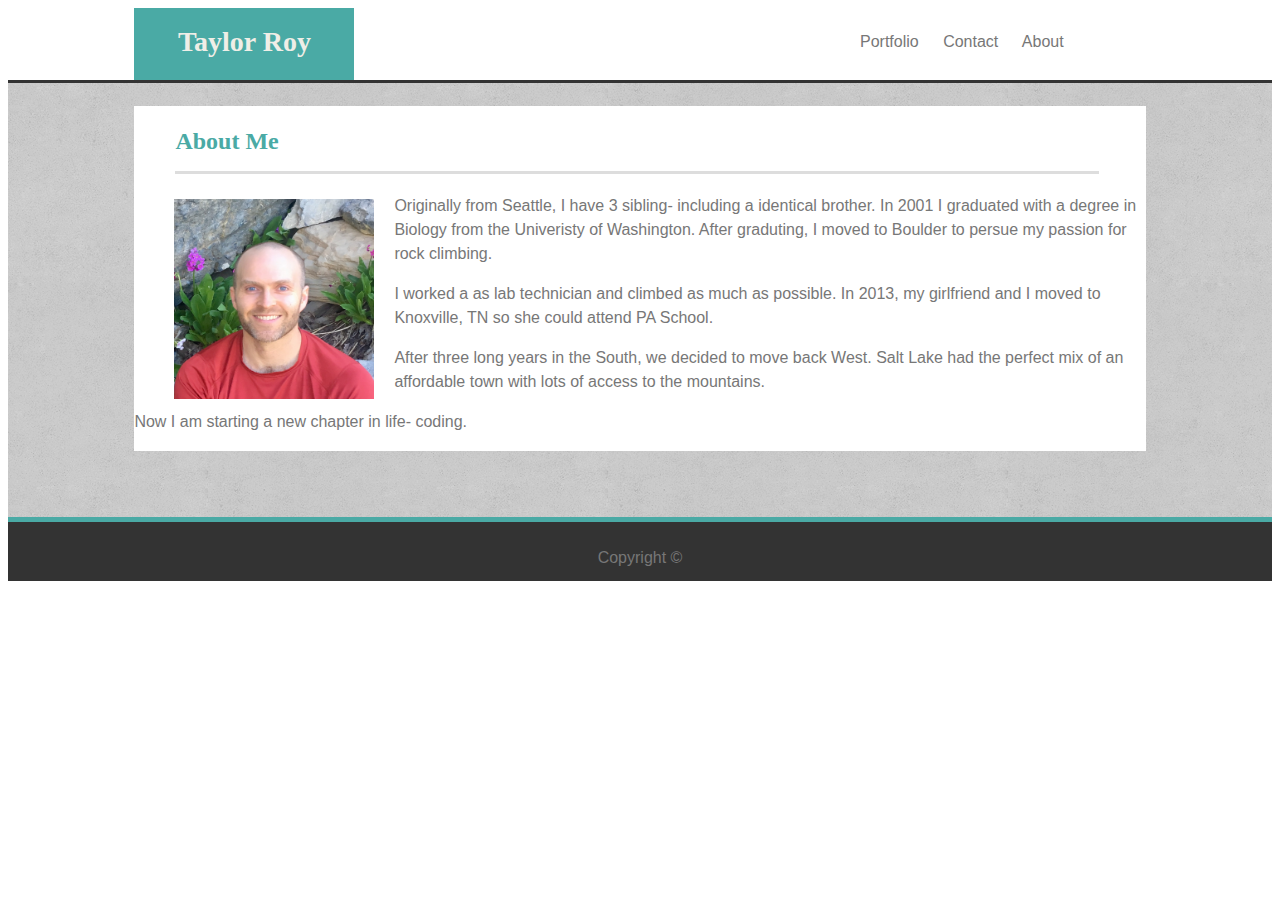
<file: index.html>
<!DOCTYPE html>
<html lang="en">
<head>
    <meta charset="UTF-8">
    <meta name="viewport" content="width=device-width, initial-scale=1.0">
    <meta http-equiv="X-UA-Compatible" content="ie=edge">
    <title>Taylor Roy Bio</title>

    <link rel="stylesheet" href="./css/style.css">

</head>

<STYLE>A {text-decoration: none;} </STYLE>

<body>
    <div class="content">
 
        <header>
            
            <h1 class="header">Taylor Roy</h1>
            
            <div class="links">
                <a class="portfolio"href="portfolio.html">Portfolio</a>
                <a class="contact" href="contact.html">Contact</a>
                <a class="about" href="index.html">About</a>
            </div>
        
        </header>
        
        <div class="background-pattern" solid; style="background-image:url(./images/mooning/mooning/mooning.png)"> 
            <div class="container">
                
                <h2 class="h2">About Me</h2>
                <img class="bio-image" src="./images/Taylor_Headshot.jpg" alt="Headshot">
            
            
                    <p>Originally from Seattle, I have 3 sibling- including a identical brother.  In 2001 I graduated with a degree in Biology from the Univeristy of Washington.  After graduting, I moved to Boulder to persue my passion for rock climbing.</p>
                    <p>I worked a as lab technician and climbed as much as possible.  In 2013, my girlfriend and I moved to Knoxville, TN so she could attend PA School. </p>
                    <p >After three long years in the South, we decided to move back West.  Salt Lake had the perfect mix of an affordable town with lots of access to the mountains.</p>
                    <p>Now I am starting a new chapter in life- coding.</p>     
                    
            </div>
        </div>

        <div>
            <footer class="copyright">Copyright ©</footer>
        </div>

    </div> 
</body>
</html>
</file>
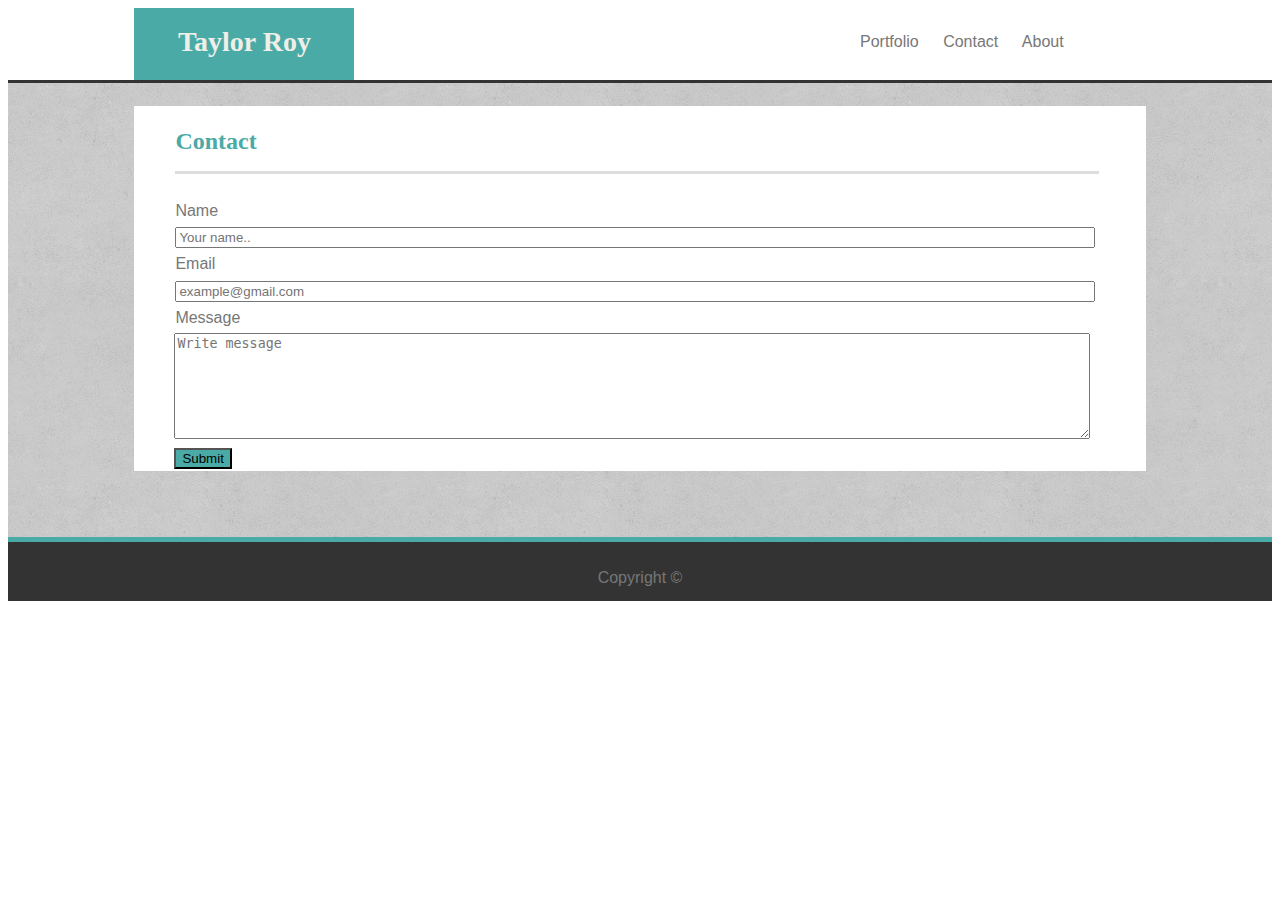
<file: contact.html>
<!DOCTYPE html>
<html lang="en">
<head>
    <meta charset="UTF-8">
    <meta name="viewport" content="width=device-width, initial-scale=1.0">
    <meta http-equiv="X-UA-Compatible" content="ie=edge">
    <title>Taylor Roy Bio</title>

    <link rel="stylesheet" href="./css/style.css">

</head>

<STYLE>A {text-decoration: none;} </STYLE>

<body>
    <div class="content">

        <header>
        
            <h1 class="header">Taylor Roy</h1>
        
            <div class="links">
                <a class="portfolio"href="portfolio.html">Portfolio</a>
                <a class="contact" href="contact.html">Contact</a>
                <a class="about" href="index.html">About</a>      
            </div>
        
        </header>

        <div class="background-pattern" style="background-image:url(./images/mooning/mooning/mooning.png)"> 
            <div class="container">

                <h2 class="h2">Contact</h2>
                
                <div>
                    <p class="p1name">Name</p>
                    <form>
                        <input type="text" placeholder="Your name..">
                    </form>

                    <p class="email">Email</p>
                    <form>
                        <input type="text" placeholder="example@gmail.com">
                    </form>

                    <p class="pmessage">Message</p>
                    <textarea class="message-area" name="message" placeholder="Write message"></textarea>

                    <button class="button">Submit</button>
                </div>
            </div>
        </div>

        <div>
            <footer class="copyright">Copyright ©</footer>
        </div>

    </div>
</body>
</html>
</file>
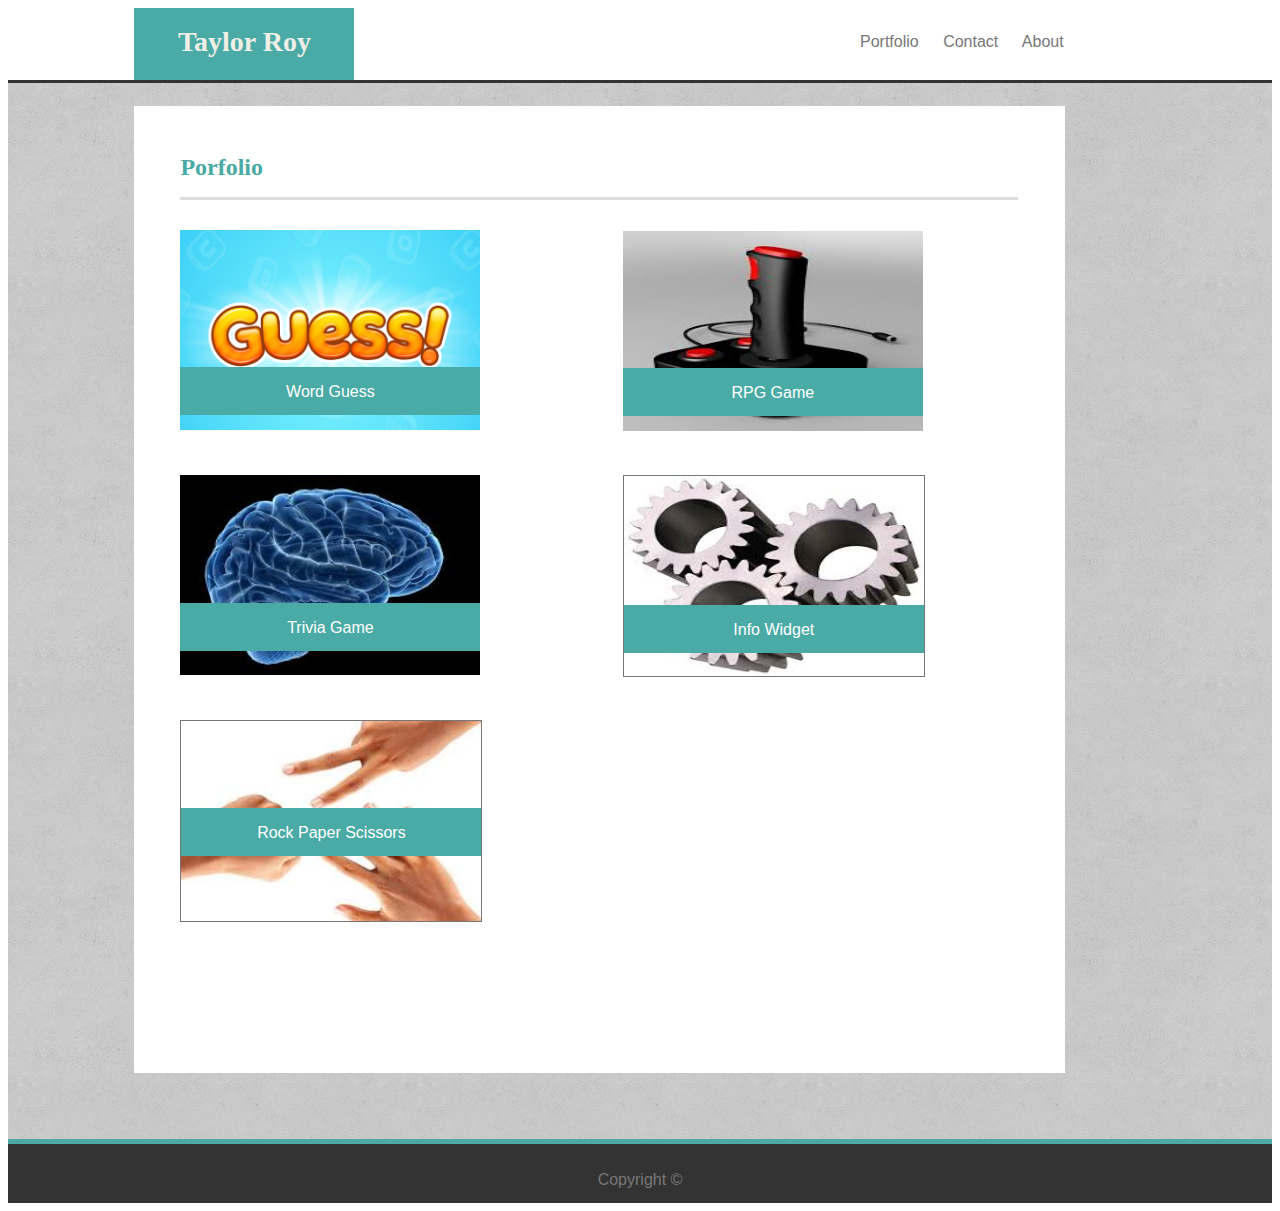
<file: portfolio.html>
<!DOCTYPE html>
<html lang="en">
<head>
    <meta charset="UTF-8">
    <meta name="viewport" content="width=device-width, initial-scale=1.0">
    <meta http-equiv="X-UA-Compatible" content="ie=edge">
    <title>Taylor Roy Bio</title>

    <link rel="stylesheet" href="./css/style.css">

</head>

<STYLE>A {text-decoration: none;} </STYLE>

<body>
    <div class="content">
        <header>
        
            <h1 class="header">Taylor Roy</h1>
        
            <div class="links">

                <a class="portfolio"href="portfolio.html">Portfolio</a>
                <a class="contact" href="contact.html">Contact</a>
                <a class="about" href="index.html">About</a>
            
            </div>
        
        </header>

        <div class="background-pattern" style="background-image:url(./images/mooning/mooning/mooning.png)"> 
            
            <div class ="container-portfolio">

                <h2 class=h2-portfolio>Porfolio</h2>


                    <div class="pic1">
                        <img class="word-guess" src="./images/guess.png" alt="word-guess">
                        <span class= "word-guess-banner">Word Guess</span>
                    </div>
                    
                    
                    <div class="pic2">
                        <img class="rpg" src="./images/joystick.jpg" alt="rpg">
                        <span class= "rpg-banner">RPG Game</soan>
                    </div>
                        
                    <div class="pic3">
                        <img class="trivia" src="./images/brain.jpg" alt="trivia">
                        <span class= "trivia-banner">Trivia Game</span>
                    </div>
                        
                    <div class="pic4">
                        <img class="widget" src="./images/widget.jpg" alt="widget">
                        <span class= "widget-banner">Info Widget</span>
                    </div>
                        
                    <div class="pic5">
                        <img class="rock-paper-scissors" src="./images/rock-paper-scissors.jpg" alt="rock-paper-scissors">
                        <span class= "rock-paper-scissors-banner">Rock Paper Scissors</span>
                    </div>


            </div>
        </div>
    </div>
        <div>
            <footer class="copyright">Copyright ©</footer>
        </div>
    
</body>
</html>
</file>
<file: css/style.css>
body {
    /*background-color:#efeee7;*/
    /* font: Georgia, "Times New Roman", Times, serif; */
    color: #333333;
    line-height: 150%;
    font-family: 'Arial', 'Helvetica Neue', Helvetica, sans-serif;
    color: '#777';
    font-size: '18px'
}

header { 
    width: 100%;
    background-color:#ffffff;
}

 .about {
    width:20%;
    height: 45px;
    color: #777777;
    margin-right: 5%;
}

 .contact {
    width:20%; 
    height: 45px;
    color: #777777;
    padding-right: 20px;
}

.portfolio { 
    width:20%;
    height: 45px;
    color: #777777;
    margin-left: 40%;
    padding-right: 20px;
}


.header {
    color: #efeee7;
    font-family: 'Georgia', Times, Times New Roman, serif;
    font-size: 28px;
    text-align: center;
    background-color: #4aaaa5;
    float: left;
    width:220px;
    height: 50px;
    margin-top: 0px;
margin-bottom: 0px;
padding-top: 22px;
margin-left: 10%;
}

.links{
    height: 50px;
    padding-top: 22px;
    margin-top: 0px;
}

.h2 {
    font-family: 'Georgia', Times, Times New Roman, serif;
    font-size: 24px;
    color: #4aaaa5;
    margin-left: 41px;
    margin-bottom: 19.917px;
    margin-top: -5.083px;
    border-bottom-width: 3px;
    padding-bottom: 18px;
    border-bottom-style: solid;
    margin-right: 47px;
    border-color: #dddddd;
}

a {
    color:black
}
.background-pattern {
    border-top-width: 3px;
border-top-style: solid;
padding-bottom: 66px;
}

.container {
    bottom: 5px;
    clear: both;
    background-color:#ffffff;
    color: #777777;
    margin-top: 23px;
    padding-top: 28px;
    margin-left: 10%;
    margin-right: 10%;
    padding-bottom: 1px;
}

.bio-image {
    width: 200px;
    height: 200px;
    margin-right:20px;
    margin-left: 40px;
    float: left;
    padding-top: 5px;
}

.copyright {
    padding-top: 24px;
    height: 35px;
    background-color: #333333;
    color: #777777;
    text-align: center;
    width: 100%;
    border-top-width: 5px;
border-top-style: solid;
border-color: #4aaaa5;
/* height: 50px; */
} 


.content {
  min-height: calc(100vh - 70px);
}
.footer {
  height: 50px;
}

/* styling below specific to contact.html */

.p1name {
    margin-bottom: 2px;
    padding-top: 5px;
    margin-top: 16px;
    padding-left: 41px;
}

.email {
    padding-left: 41px;
    margin-top: 3px;
    margin-bottom: 3px;
}

.pmessage {
    padding-left: 41px;
    margin-top: 3px;
    margin-bottom: 3px;
}

form {
    padding-left: 41px;
}

input {
    width: 94%;
}
.message-area {
    margin-left: 40px;
    width: 90%;
    height: 100px;
}

.button {
    clear: both;
    margin-left: 40px;
    background-color: #4aaaa5;
}

/*styles below this line are specific to porfolio page*/

.container-portfolio::after {
    display: block;
    clear: both;
    content: "";
}

/* .portfolio-area { 
    padding-top: 9px;
 } */
 .pic1{
     position: relative;

     width: 300px;
     height: 200px;
     margin-bottom: 40px;
    
 }

 .word-guess {
     position: absolute;
    width: 300px;
    height: 200px;

}

 .word-guess-banner{ 
    position: absolute;
    width: 300px;
    height: 35px;
    padding-top: 13px;
    background-color: #4aaaa5;
    color:#ffffff;
    text-align:center;
    right: 0px;
    bottom:15px;
}

.pic2{
    position: relative;
    width: 300px;
    height: 200px;
    left: 50%;
    margin-top: -239px;
    
}

.rpg {
    width: 300px;
    height: 200px;
}

.rpg-banner { 
    position: absolute;
    right: 0px;
    width: 300px;
    height: 35px;
    padding-top: 13px;
    background-color: #4aaaa5;
    color:#ffffff;
    text-align:center;
    bottom:15px;
}

.pic3{
    position: relative;
    width: 300px;
    height: 200px;
    top: 44px;
}

.trivia {
    width: 300px;
    height: 200px;
}

 .trivia-banner{ 
    position: absolute;
    right: 0px;
    width: 300px;
    height: 35px;
    padding-top: 13px;
    background-color: #4aaaa5;
    color:#ffffff;
    text-align:center;
    top: 128px;
}

.pic4{
    position: relative;
    width: 300px;
    height: 200px;
    margin-bottom: 40px;
    left: 50%;
    top: -156px;
}

.widget {
    width: 300px;
    height: 200px;
    border-top-width: 1px;
border-top-style: solid;
border-right-width: 1px;
border-right-style: solid;
border-bottom-width: 1px;
border-bottom-style: solid;
border-left-width: 1px;
border-left-style: solid;
}

 .widget-banner { 
    position: absolute;
    right: 0px;
    width: 300px;
    height: 35px;
    padding-top: 13px;
    background-color: #4aaaa5;
    color:#ffffff;
    text-align:center;
    bottom: 22px;
    left: 1px;
} 

.pic5{
    position: relative;
    width: 300px;
    height: 200px;
    top: -151px;
    
}

.rock-paper-scissors {
    width: 300px;
    height: 200px;
    margin-right: 59px;
    float: left;
    border-top-width: 1px;
border-top-style: solid;
border-right-width: 1px;
border-right-style: solid;
border-bottom-width: 1px;
border-bottom-style: solid;
border-left-width: 1px;
border-left-style: solid;
}

 .rock-paper-scissors-banner {
    position: absolute;
    right: 0px; 
    width: 300px;
    height: 35px;
    padding-top: 13px;
    background-color: #4aaaa5;
    color:#ffffff;
    text-align:center;
    top:88px;
    left: 1px;
}


.container-portfolio {
    width:70%;
    bottom: 5px;
    clear: both;
    background-color:#ffffff;
    color: #777777;
    margin-top: 23px;
    padding-top: 28px;
    margin-left: 10%;
    margin-right: 10%;
    padding-left: 46px;

}

.h2-portfolio {
    font-family: 'Georgia', Times, Times New Roman, serif;
    font-size: 24px;
    color: #4aaaa5;
    margin-left: 0px;
    margin-bottom: 29.917px;
    margin-top: -5.083px;
    border-bottom-width: 3px;
    padding-bottom: 18px;
    border-bottom-style: solid;
    border-color: #dddddd;
    padding-top: 26px;
    margin-right: 47px;
}

/*below this line is media query code to adjust code as screen changes size*/

  @media screen and (max-width: 980px) { 
    
   

    .portfolio {
        margin-left: 26%;
    }

    .pic1{
        width:200px;
        height:150px 
    }
    
    .word-guess{
        width:200px;
        height:150px;
    }

    .word-guess-banner {
        width:200px;
    }

    .pic2{
        width:200px;
        height:150px; 
        margin-top: -188px;
    }
    
    .rpg{
        width:200px;
        height:150px
    }

    .rpg-banner {
        width:200px;
    }

    .pic3{
        width:200px;
        height:150px;
    }

    .trivia {
        width:200px;
        height:150px;
    }

    .trivia-banner {
        width:200px;
        top: 81px;
    }

    .pic4{
        width:200px;
        height:150px;
        top: -106px; 
    }

    .widget{
        width:200px;
        height:150px; 
    }

    .widget-banner{
        width:200px;
    }

    .pic5{
        width:200px;
        height:150px;
        top: -78px; 
    }

    .rock-paper-scissors{
        width:200px;
        height:150px; 
    }

    .rock-paper-scissors-banner{
        width:200px;
    }

  }


  @media screen and (max-width: 768px) { 
     
    
    .portfolio {
        margin-left: 15%;
    }     
}

@media screen and (max-width: 640px) { 
    
    

    .header{
        display: block;
        float: none;
        width:100%; 
        margin-left:0px; 
    }

     .links {
         display: block;
         float: none;
         margin-left:25%;
     }   

     .portfolio {
         margin-left: 5%;
     }

     .container-portfolio {
         margin: 5%;
         width:82%;
         height:1800px;
     }

     .h2-portfolio {
        margin-right: 6%
     }

     .pic1{
        position: relative;
        width: 94%;
        height:0 auto;
    }
   
    .word-guess {
        position: absolute;
        width: 100%;
        height: 300px;
   
   }
   
    .word-guess-banner{ 
       position: absolute;
       width: 100%;
       height: 35px;
       padding-top: 13px;
       background-color: #4aaaa5;
       color:#ffffff;
       text-align:center;
       right: 0px;
       bottom:15px;
       top: 223px;
    }
   
   .pic2{
       position: relative;
       width: 94%;
       height:0 auto;
       left: 0px;
       margin-top: 0px;
       top: 150px;  
   }
   
   .rpg {
       width: 100%;
       height: 300px;
   }
   
   .rpg-banner { 
       position: absolute;
       right: 0px;
       width: 100%;
       height: 35px;
       padding-top: 13px;
       background-color: #4aaaa5;
       color:#ffffff;
       text-align:center;
       bottom: 29px;
       top: 224px;
   }
   
   .pic3{
       position: relative;
       width: 94%;
       height: 0 auto;
       top: 335px;
    }
   
   .trivia {
       width: 100%;
       height: 300px;
   }
   
    .trivia-banner{ 
       position: absolute;
       right: 0px;
       width: 100%;
       height: 35px;
       padding-top: 13px;
       background-color: #4aaaa5;
       color:#ffffff;
       text-align:center;
       top: 221px;
   }
   
   .pic4{
       position: relative;
       width: 94%;
        height: 0 auto;
       margin-bottom: 40px;
       left:0px;
       top: 519px;;
   }
   
   .widget {
       width: 100%;
       height: 300px;
       border-top-width: 1px;
   border-top-style: solid;
   border-right-width: 1px;
   border-right-style: solid;
   border-bottom-width: 1px;
   border-bottom-style: solid;
   border-left-width: 1px;
   border-left-style: solid;
   }
   
    .widget-banner { 
       position: absolute;
       right: 0px;
       width: 100%;
       height: 35px;
       padding-top: 13px;
       background-color: #4aaaa5;
       color:#ffffff;
       text-align:center;
       bottom: -28px;
       left: 1px;
       top: 218px;
   } 
   
   .pic5{
       position: relative;
       width: 94%;
       height: 0 auto;
       top: 670px;
       
   }
   
   .rock-paper-scissors {
       width: 100%;
       height: 300px;
       margin-right: 59px;
       float: left;
       border-top-width: 1px;
   border-top-style: solid;
   border-right-width: 1px;
   border-right-style: solid;
   border-bottom-width: 1px;
   border-bottom-style: solid;
   border-left-width: 1px;
   border-left-style: solid;
   }
   
    .rock-paper-scissors-banner {
       position: absolute;
       right: 0px; 
       width: 100%;
       height: 35px;
       padding-top: 13px;
       background-color: #4aaaa5;
       color:#ffffff;
       text-align:center;
       top: 225px;
       left: 1px;
   }




 }
</file>
